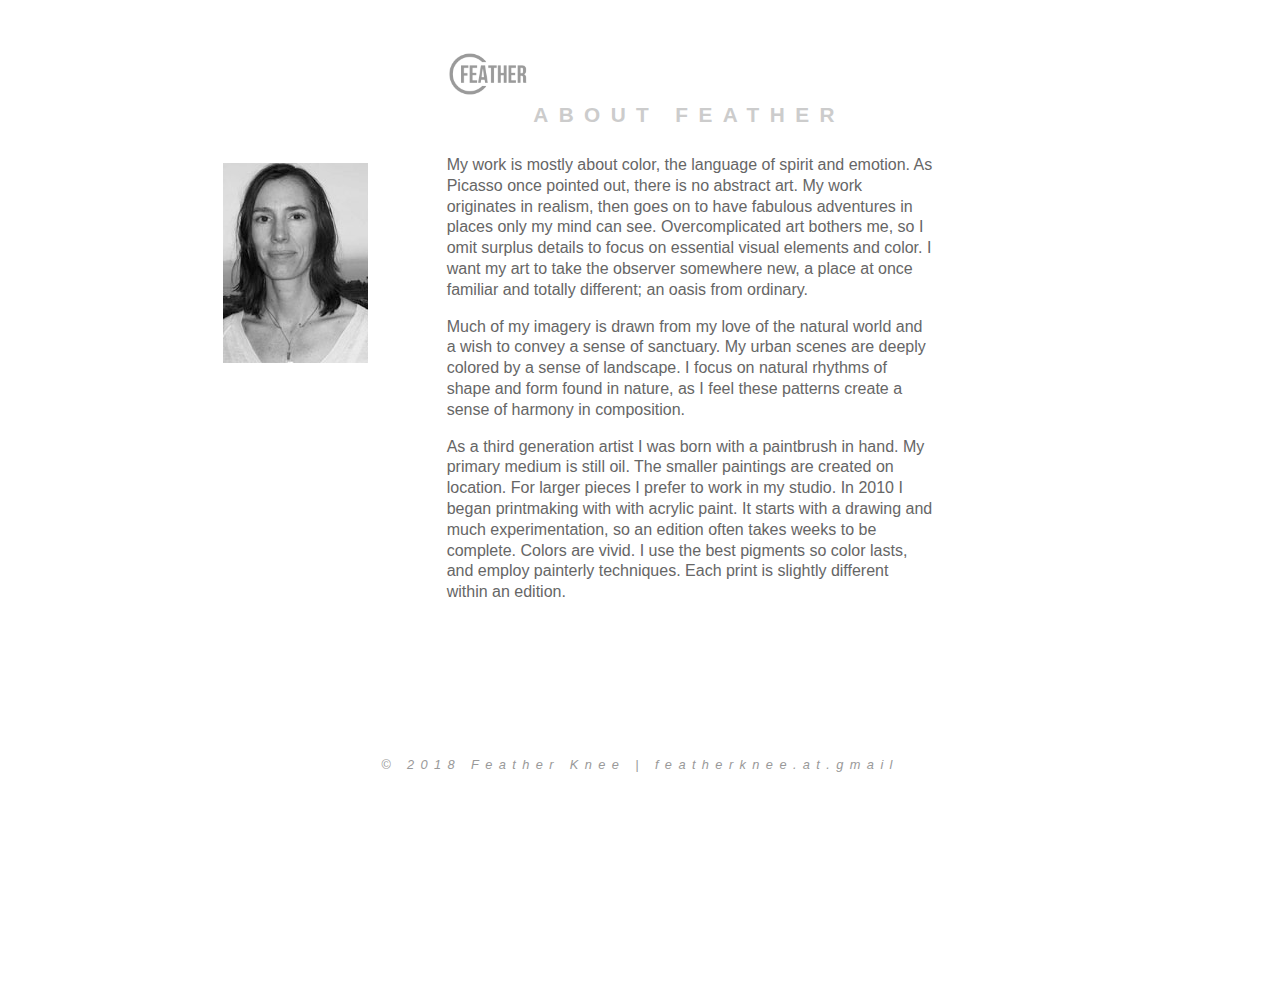
<file: about.html>
<!DOCTYPE html>
<html lang="en" class="no-js">
  <head>
    <meta charset="UTF-8" />
    <meta http-equiv="X-UA-Compatible" content="IE=edge,chrome=1">
    <meta name="viewport" content="width=device-width, initial-scale=1.0">
    <title>Feather Art</title>
    <link rel="shortcut icon" href="favicon.ico">
    <meta name="keywords" content="california art oil paintings lisa feather knee oakland cityscape yosemite lake tahoe trees" />
    <meta name="author" content="FeatherArt" />
    <link rel="stylesheet" type="text/css" href="css/index-styles.css" />
    <link rel="stylesheet" type="text/css" href="css/page-styles.css" />
  </head>
  <body>
    <div class="container">
      <header class="clearfix">
        <a href='./index.html'><img class="logo" src="logo.png" alt="Feather Art" /></a><span>About Feather</span>
      </header>
      <div class="about">
      <article>
      <p><img id="feather" src="about-me.jpg"></img>
        My work is mostly about color, the language of spirit and emotion. As Picasso once pointed out, there is no abstract art. My work originates in realism, then goes on to have fabulous adventures in places only my mind can see. Overcomplicated art bothers me, so I omit surplus details to focus on essential visual elements and color. I want my art to take the observer somewhere new, a place at once familiar and totally different; an oasis from ordinary.
      </p>
      <p>Much of my imagery is drawn from my love of the natural world and a wish to convey a sense of sanctuary. My urban scenes are deeply colored by a sense of landscape. I focus on natural rhythms of shape and form found in nature, as I feel these patterns create a sense of harmony in composition.
      </p>
      <p>As a third generation artist I was born with a paintbrush in hand. My primary medium is still oil. The smaller paintings are created on location. For larger pieces I prefer to work in my studio. In 2010 I began printmaking with with acrylic paint. It starts with a drawing and much experimentation, so an edition often takes weeks to be complete. Colors are vivid. I use the best pigments so color lasts, and employ painterly techniques. Each print is slightly different within an edition.
      </p>
    </article>
  </div> <!-- about -->
  <footer>&copy; 2018 Feather Knee | featherknee.at.gmail</footer>
</div> <!-- container -->

</body>
</html>
</file>
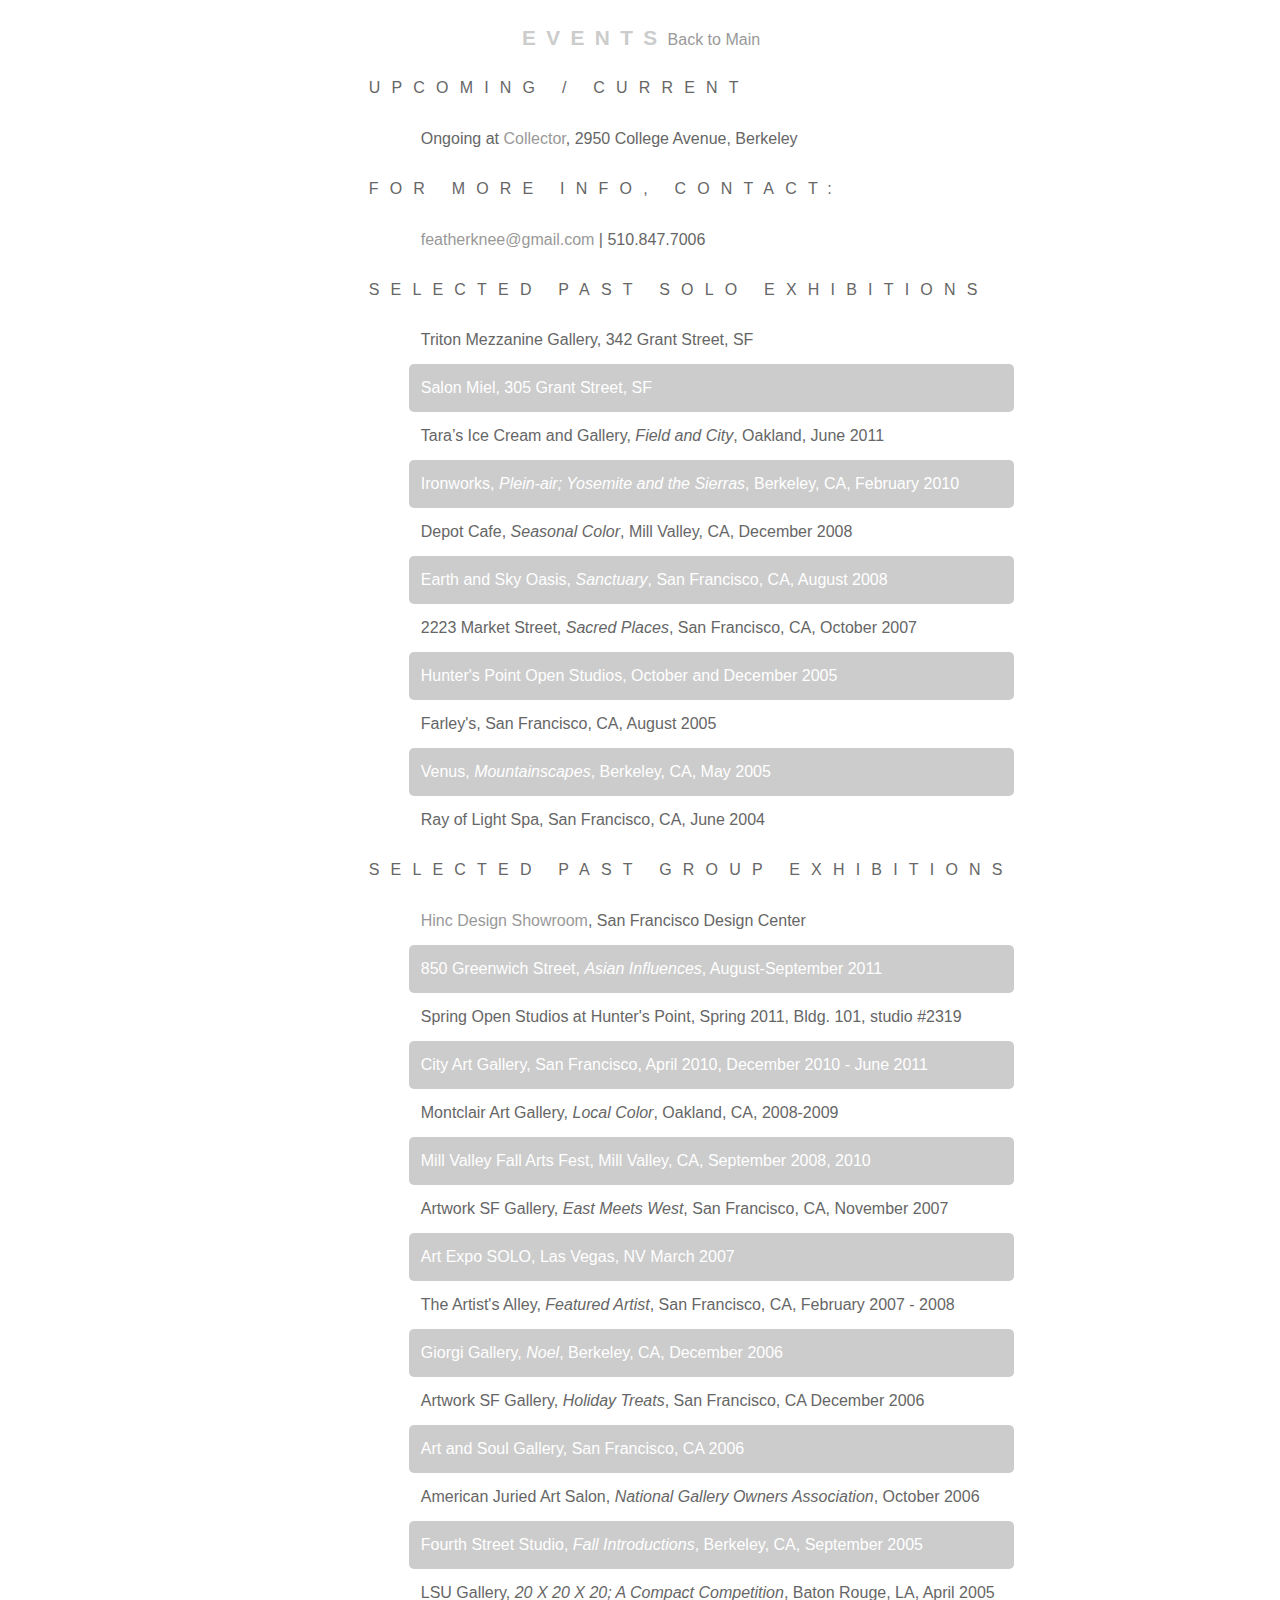
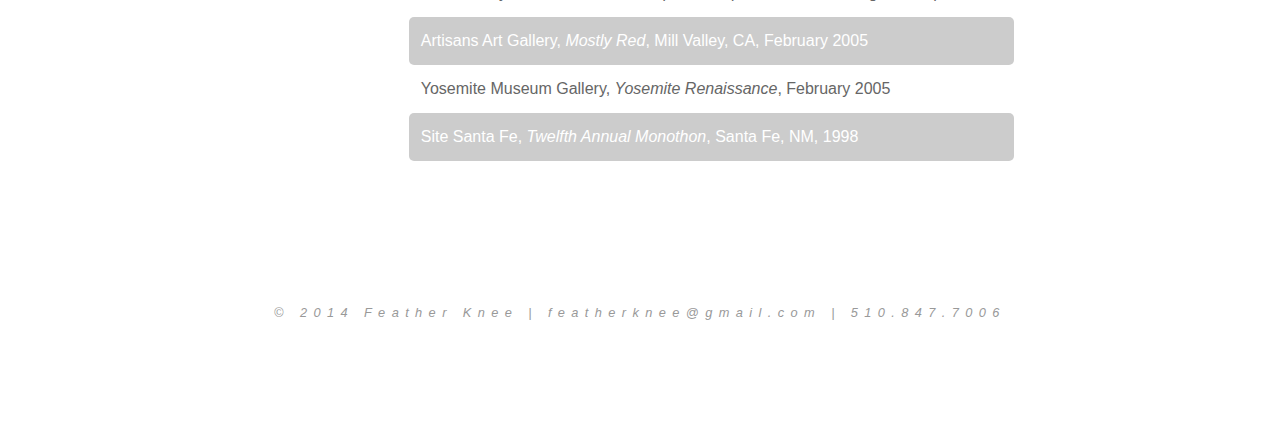
<file: events.html>
<!DOCTYPE html>
<html lang="en" class="no-js">
  <head>
    <meta charset="UTF-8" />
    <meta http-equiv="X-UA-Compatible" content="IE=edge,chrome=1"> 
    <meta name="viewport" content="width=device-width, initial-scale=1.0"> 
    <title>Feather Art</title>
    <meta name="keywords" content="california art oil paintings lisa feather knee oakland cityscape yosemite lake tahoe trees" />
    <meta name="author" content="FeatherArt" />
    <link rel="shortcut icon" href="../favicon.ico">
    <link rel="stylesheet" type="text/css" href="css/index-styles.css" />
    <link rel="stylesheet" type="text/css" href="css/page-styles.css" />
  </head>
  <body>
    <div class="container">
      <header class="clearfix">
        <span>Events </span>
        <nav>     						
					<a href="./index.html" class="bp-icon bp-icon-prev" data-info="home"><span>Back to Main</span></a>				
        </nav>
      </header>
      <div class="events">
			<p>Upcoming / Current</p>
			<ul>
				<li>Ongoing at <a href="http://collectorartshop.com/">Collector</a>, 2950 College Avenue, Berkeley
				</li>
			</ul>
			<p>For more info, contact:</p>
			<ul>
				<li><a href="mailto:featherknee@gmail.com?Subject=Art" target="_top">featherknee@gmail.com</a> | 510.847.7006</li>
			</ul>
			<p>Selected Past Solo Exhibitions</p>
			<ul>
				<li>Triton Mezzanine Gallery, 342 Grant Street, SF</li>
				<li>Salon Miel, 305 Grant Street, SF</li>
				<li>Tara’s Ice Cream and Gallery, <i>Field and City</i>, Oakland, June 2011
				<li>Ironworks, <i>Plein-air; Yosemite and the Sierras</i>, Berkeley, CA, February 2010</li>
				<li>Depot Cafe, <i>Seasonal Color</i>, Mill Valley, CA, December 2008</li>
				<li>Earth and Sky Oasis, <i>Sanctuary</i>, San Francisco, CA, August 2008</li>
				<li>2223 Market Street, <i>Sacred Places</i>, San Francisco, CA, October 2007</li>
				<li>Hunter's Point Open Studios, October and December 2005</li>
				<li>Farley's, San Francisco, CA, August 2005</li>
				<li>Venus, <i>Mountainscapes</i>, Berkeley, CA, May 2005</li>
				<li>Ray of Light Spa, San Francisco, CA, June 2004</li>
			</ul>
			<p>Selected Past Group Exhibitions</p>
			<ul>
				<li><a href="http://www.hincshowroom.com/home.php">Hinc Design Showroom</a>, San Francisco Design Center</li>
				<li>850 Greenwich Street, <i>Asian Influences</i>, August-September 2011</li>
				<li>Spring Open Studios at Hunter's Point, Spring 2011, Bldg. 101, studio #2319</li>
				<li>City Art Gallery, San Francisco, April 2010, December 2010 - June 2011</li>
				<li>Montclair Art Gallery, <i>Local Color</i>, Oakland, CA, 2008-2009</li>
				<li>Mill Valley Fall Arts Fest, Mill Valley, CA, September 2008, 2010</li>
				<li>Artwork SF Gallery, <i>East Meets West</i>, San Francisco,  CA, November 2007</li>
				<li>Art Expo SOLO, Las Vegas, NV March 2007</li>
				<li>The Artist's Alley, <i>Featured Artist</i>, San Francisco,  CA, February 2007 - 2008</li>
				<li>Giorgi Gallery, <i>Noel</i>, Berkeley,  CA, December 2006</li>
				<li>Artwork SF Gallery, <i>Holiday Treats</i>, San Francisco, CA December 2006</li>
				<li>Art and Soul Gallery,  San Francisco, CA 2006</li>
				<li>American Juried Art Salon, <i>National Gallery Owners Association</i>, October 2006</li>
				<li>Fourth Street Studio, <i>Fall Introductions</i>, Berkeley, CA, September 2005</li>
				<li>LSU Gallery, <i>20 X 20 X 20; A Compact Competition</i>, Baton Rouge, LA, April 2005</li>
				<li>Artisans Art Gallery, <i>Mostly Red</i>, Mill Valley, CA, February 2005</li>
				<li>Yosemite Museum Gallery, <i>Yosemite Renaissance</i>, February 2005</li>
				<li>Site Santa Fe, <i>Twelfth Annual Monothon</i>, Santa Fe, NM, 1998</li>
			</ul>
		</div>
	</div> <!-- container -->
<footer>&copy; 2014 Feather Knee | featherknee@gmail.com | 510.847.7006</footer>
</body>
</html>
</file>
<file: css/index-styles.css>
@keyframes fadeIn {
  from { opacity:0; }
  to { opacity:1; }
}

.fade-in {
  opacity:0;
 -webkit-animation:fadeIn ease-in 1;
  -moz-animation:fadeIn ease-in 1;
  animation:fadeIn ease-in 1;

  -webkit-animation-fill-mode:forwards;
  -moz-animation-fill-mode:forwards;
  animation-fill-mode:forwards;

  -webkit-animation-duration:1s;
  -moz-animation-duration:1s;
  animation-duration:1s;
}

body {
   margin: 0;
   padding: 0;
   font-family: Helvetica, Arial, sans-serif;
   color: #666;
}
.container {
  padding: 10%;
  padding-top: 2%;
}
.wrapper {
    position: relative;
    padding: 0;
    display:block;
}
.text {
    position: absolute;
    top: 0;
    color:#666;
    background-color:rgba(255,255,255,0.7);
    width: 100%;
    height: 100%;
    line-height:300px;
    float: center;
    padding-left: 20%;
    padding-right: 10%;
    font-weight: 300;
    font-size: 1em;
    z-index: 10;
    opacity: 0;
    -webkit-transition: all 0.5s ease;
    -moz-transition: all 0.5s ease;
    -o-transition: all 0.5s ease;
    transition: all 0.5s ease;
}
.text:hover {
    opacity:1;
}

.title {
   display: inline-block;
   margin-left: 20px;
}

.title img {
  height: 12rem;
}

.wrap {
   overflow: hidden;
   margin: 10px;
}
.box {
   float: left;
   position: relative;
   width: 20%;
   padding-bottom: 20%;
}

.boxInner {
   position: absolute;
   left: 10px;
   right: 10px;
   top: 10px;
   bottom: 10px;
   overflow: hidden;
}
.boxInner :hover {

}
.boxInner img {
   width: 90%;
   z-index:1;
}
.boxInner .titleBox {
   position: absolute;
   bottom: 0;
   left: 0;
   right: 0;
   margin-bottom: -50px;
   background: #000;
   background: rgba(0, 0, 0, 0.5);
   color: #FFF;
   padding: 10px;
   text-align: center;
   -webkit-transition: all 0.3s ease-out;
   -moz-transition: all 0.3s ease-out;
   -o-transition: all 0.3s ease-out;
   transition: all 0.3s ease-out;
}
.about img {
   float: left;
   padding: 10%;
   padding-top: 1%;
   padding-bottom: 50%;
   width: fixed;
}
article p {
   max-width: 80%;
   padding-right: 3%;
   margin: 1em;
   text-align: left;
   line-height: 1.3;
   font-size: 1em;
   font-weight: 200;
}
.events {
   max-width: 85%;
   text-align: justify;
   line-height: 1.3;
   padding-left: 10%;
}
.events ul {
   list-style-type: none;
   line-height: 1.5;
}
.events li {
   line-height: 3;
   padding-left: 2%;
   font-size: 1em;
   font-weight: 200;
}
.events li:nth-child(even) {
   background-color: #ccc;
   color: #fff;
   font-weight: 300;
   border-radius: 5px;
}
.events p {
   text-transform: uppercase;
   letter-spacing: 0.7em;
}
footer {
   font-style: italic;
   text-align: center;
   font-size: .8em;
   color: #999;
   padding-bottom: 10%;
   letter-spacing: .5em;
}
body.no-touch .boxInner:hover .titleBox, body.touch .boxInner.touchFocus .titleBox {
   margin-bottom: 0;
}
@media only screen and (max-width : 480px) {
   /* Smartphone view: 1 tile */
   .text {
    padding-left: 5%;
    padding-right: 30%;
   }
   .box {
      width: 90%;
      padding-bottom: 90%;
      padding-left: 30px;
      text-align: center;
   }
   article p {
      max-width: 85%;
      padding-left: 15%;
      padding-right: 5%;
   }
   .about img {
      float: center;
      padding: 20%;
      padding-top: 5%;
      width: fixed;
   }
}
@media only screen and (max-width : 650px) and (min-width : 481px) {
   /* Tablet view: 2 tiles */
   .box {
      width: 50%;
      padding-bottom: 50%;
   }
   article p {
      max-width: 100%;
      text-align: justify;
      line-height: 1.3;
      padding-left: 15%;
      padding-right: 15%;
   }
    .about img {
      float: center;
      width: fixed;
      padding: 20%;
      padding-top: 5%;
   }
}
@media only screen and (max-width : 1050px) and (min-width : 651px) {
   /* Small desktop / ipad view: 3 tiles */
   .box {
      width: 50%;
      padding-bottom: 50%;
   }
   .about img {
      padding: 10%;
      padding-top: 5%;
   }
}
@media only screen and (max-width : 1290px) and (min-width : 1051px) {
   /* Medium desktop: 4 tiles */
   .box {
      width: 25%;
      padding-bottom: 25%;
   }
}
</file>
<file: css/page-styles.css>
@keyframes fadeIn {
  from { opacity:0; }
  to { opacity:1; }
}

.fade-in {
  opacity:0;
 -webkit-animation:fadeIn ease-in 1;
  -moz-animation:fadeIn ease-in 1;
  animation:fadeIn ease-in 1;

  -webkit-animation-fill-mode:forwards;
  -moz-animation-fill-mode:forwards;
  animation-fill-mode:forwards;

  -webkit-animation-duration:2s;
  -moz-animation-duration:2s;
  animation-duration:2s;
}

*, *:after, *:before { -webkit-box-sizing: border-box; -moz-box-sizing: border-box; box-sizing: border-box; }
body, html { font-size: 100%; padding: 0; margin: 0;}

/* Clearfix hack by Nicolas Gallagher: http://nicolasgallagher.com/micro-clearfix-hack/ */
.clearfix:before, .clearfix:after { content: " "; display: table; }
.clearfix:after { clear: both; }

body {
    font-family: Helvetica, Arial, sans-serif;
}

h4 {
	color: #666;
	font-weight: 400;
	line-height: 0.1;
	font-size: .9rem;
	padding-bottom: 30px;
}

a {
	color: #999;
	text-decoration: none;
	outline: none;
}

a:hover {
	color: #000;
}

.logo {
  width: 6rem;
  margin-left: 5%;
}

.reversed {
  transform: rotate(180deg);
}

.container {
  display: flex;
  flex-direction: column;
  justify-content: center;
  align-items: center;
}

.container > header {
  display: flex;
  flex-direction: row;
  justify-content: space-around;
  align-items: baseline;
}

/*
	layout of paintings in desktop mode
	replacement for masonry
*/
.grid-container {
	padding: 5%;
	display: grid;
	grid-template-columns: 1fr 1fr;
	grid-template-rows: auto;
	grid-column-gap: 1.5rem;
  grid-row-gap: 1rem;
}

.item img:hover {
  opacity: 0.5;
}

img.smaller {
  width: 85%;
}

.container > header > span {
	z-index: 200;
	font-weight: 700;
	text-transform: uppercase;
	letter-spacing: 0.5em;
	padding: 0 0 0.6em 0.1em;
	font-size: 1.3rem;
	color: #ccc;
}

@media screen and (max-width: 55em) {
  .container > header > span {
   font-size: 1rem;
 }

  .container > header {
    display: flex;
    flex-direction: column;
    justify-content: center;
    align-items: center;
  }

  .grid-container {
    padding: 2rem;
    grid-template-columns: 1fr;
    grid-template-rows: auto;
    grid-gap: .5rem;
  }
  .item {
    display: flex;
    flex-direction: column;
    justify-content: center;
    align-items: center;
  }
}

@media only screen and (max-width : 480px) {
   /*
	 	Smartphone view: 1 col
	 */
   .container > header > span {
 		font-size: 1rem;
 	}

   .container > header {
     display: flex;
     flex-direction: column;
     justify-content: center;
     align-items: center;
   }

	 .grid-container {
		 padding: 2rem;
     grid-template-columns: 1fr;
     grid-template-rows: auto;
     grid-gap: .5rem;
   }
	 .item {
		 display: flex;
		 flex-direction: column;
		 justify-content: center;
		 align-items: center;
	 }
	 img {
		 width: 90%;
	 }
}

@media only screen and (max-width : 1050px) and (min-width : 651px) {
   /*
	 	Small desktop / ipad view, 1 col, centered header
	 */
   .container > header > span {
     font-size: 1.1rem;
   }

   .container > header {
     display: flex;
     flex-direction: column;
     justify-content: center;
     align-items: center;
   }

   .grid-container {
		 padding: 2% 10%;
     grid-template-columns: 1fr;
     grid-template-rows: auto;
     grid-gap: .7rem;
   }

	 .item {
		display: flex;
		flex-direction: column;
		justify-content: center;
		align-items: center;
	}
}
</file>
